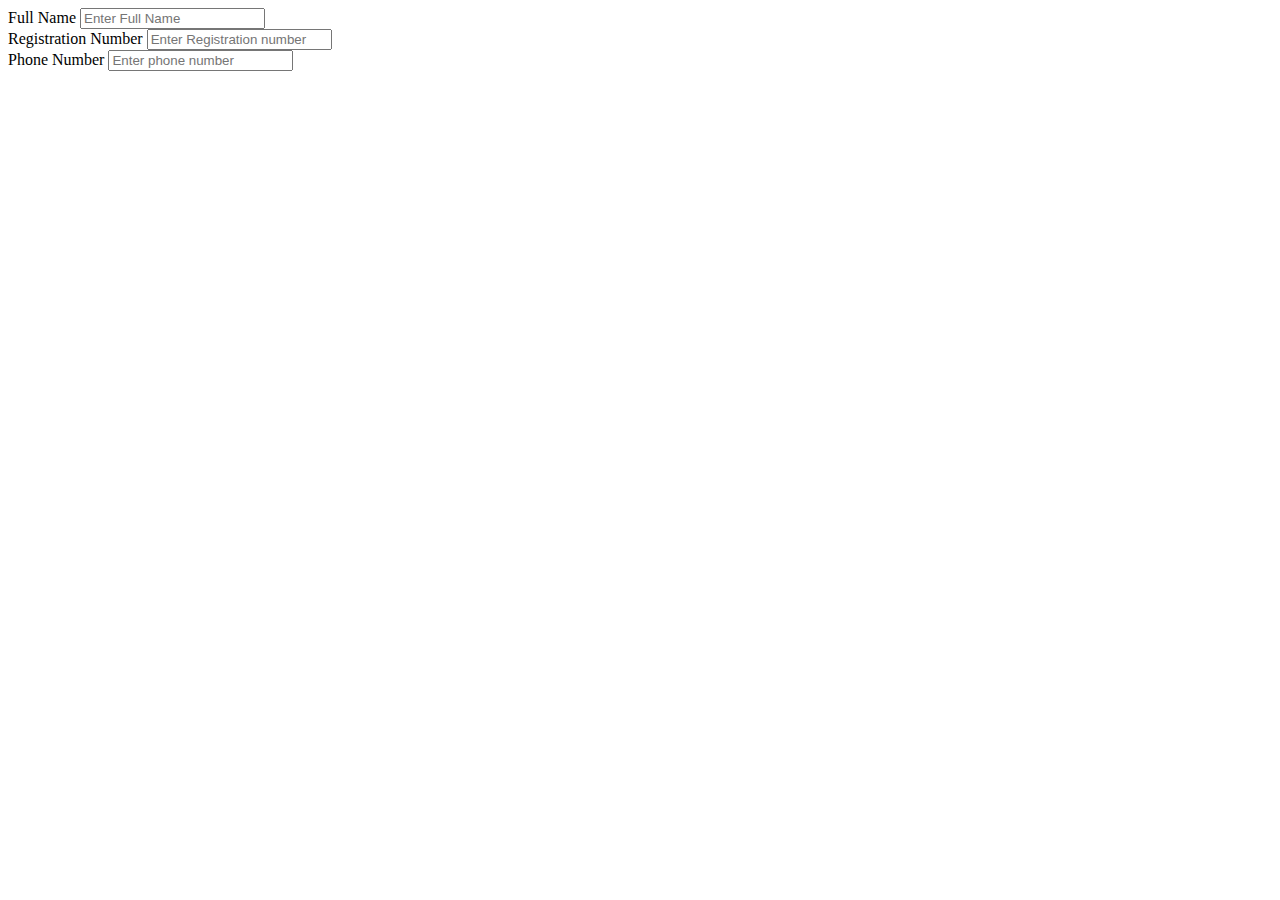
<file: index.html>
<!DOCTYPE html>
<html lang="en">
<head>
    <meta charset="UTF-8">
    <meta name="viewport" content="width=device-width, initial-scale=1.0">
    <title>Club Registration</title>
</head>
<body>
    <div class="input-box">
        <label>Full Name</label>
        <input type="text" name="full name"  placeholder="Enter Full Name" required>
        </div>
        <div class="input-box">
            <label>Registration Number</label>
            <input type="text" name ="registration number" placeholder="Enter Registration number" required>
          </div>
          <div class="input-box">
            <label>Phone Number</label>
            <input type="number" name ="phone number" placeholder="Enter phone number" required>
</file>
